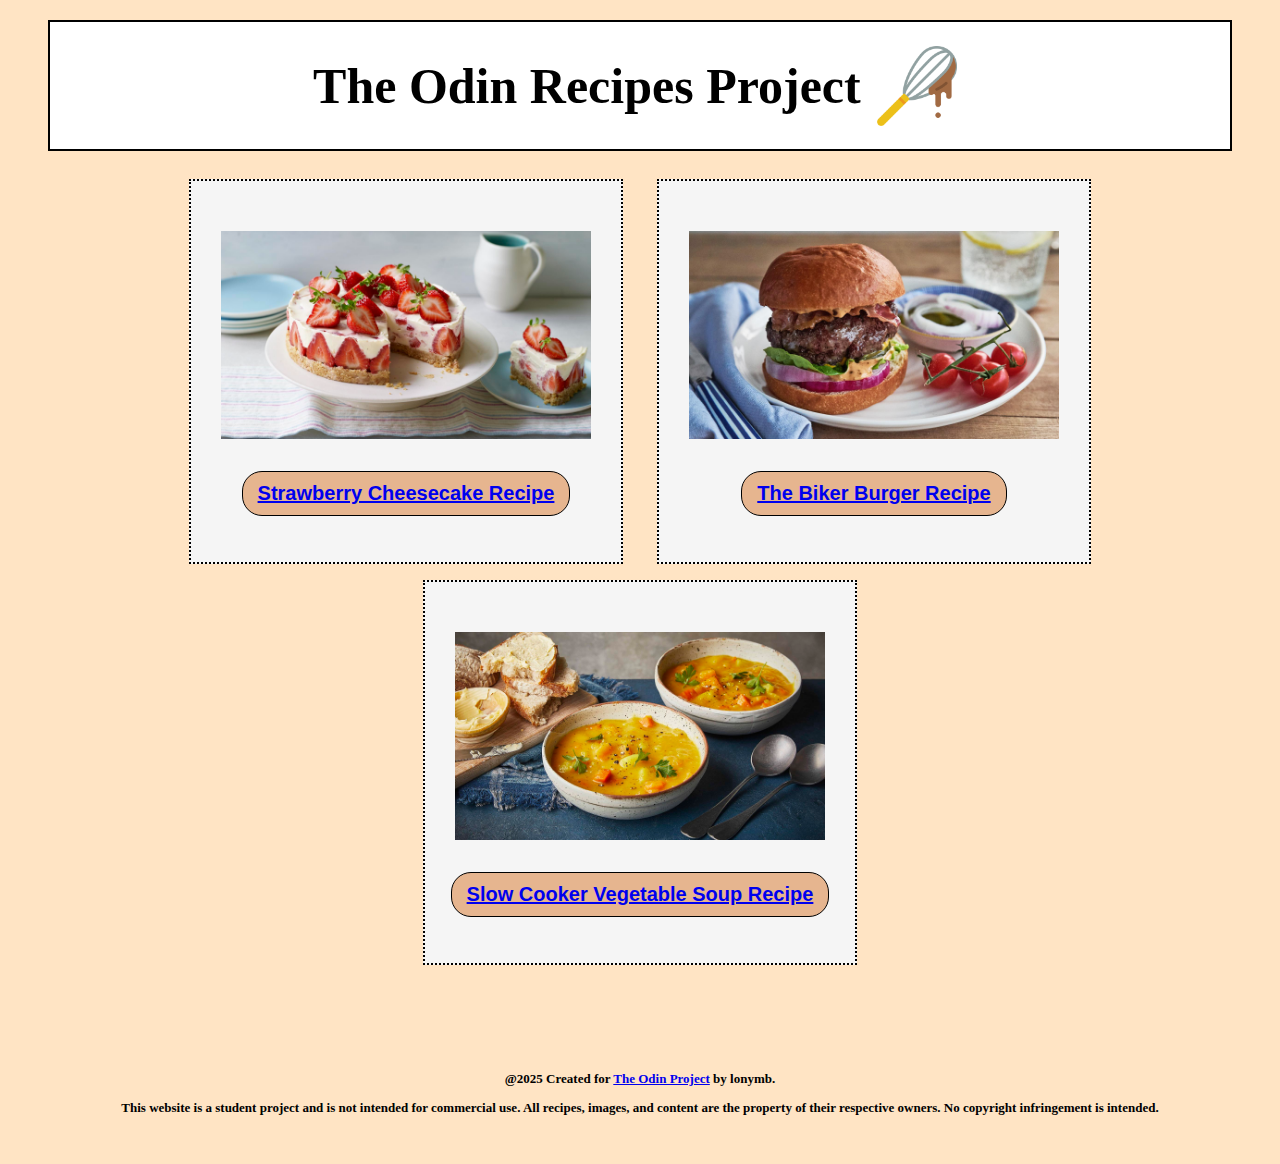
<file: index.html>
<!DOCTYPE html>
<html lang="en">

<head>
    <meta charset="UTF-8">
    <title>Odin Recipe Project V2 Homepage</title>
    <link rel="stylesheet" href="style.css">
</head>

<body>
    <!--All recipes directly copied from BBC Good Food-->
    
    <div class="main-container">
        <div class="title">
            <h1 class="whisk">The Odin Recipes Project</h1>
            <img class="whisk" src="./recipes/whisk.png" alt="whisk" width="80">
        </div>
      
        <div class="recipe-one">
            <a href="./recipes/strawberry-cheesecake-recipe.html" target="_self" rel="noopener noreferrer"><img id="cheesecake" src="./recipes/strawberry-cheesecake-recipe-image copy.jpg" alt="strawberry-cheesecake-recipe-image" width="370"></a>
           <button>
                <a href="./recipes/strawberry-cheesecake-recipe.html" target="_self" rel="noopener noreferrer">Strawberry Cheesecake Recipe</a>
           </button>
        </div>

         <div class="recipe-two">
           <a href="./recipes/the-biker-burger-recipe.html" target="_self" rel="noopener noreferrer"><img id="burger" src="./recipes/the-biker-burger-recipe-image copy.jpg" alt="the-biker-burger-recipe-image" width="370"></a>
           <button>
                <a href="./recipes/the-biker-burger-recipe.html" target="_self" rel="noopener noreferrer">The Biker Burger Recipe</a>
           </button>
        </div>

         <div class="recipe-three">
           <a href="./recipes/slow-cooker-vegetable-soup-recipe.html" target="_self" rel="noopener noreferrer"><img id="soup" src="./recipes/slow-cooker-vegetable-soup-image copy.jpg" alt="slow-cooker-vegetable-soup-image" width="370"></a>
           <button>
                <a href="./recipes/slow-cooker-vegetable-soup-recipe.html" target="_self" rel="noopener noreferrer">Slow Cooker Vegetable Soup Recipe</a>
           </button>
        </div>

        <div class="trademark">
            <p>@2025 Created for <a href="https://www.theodinproject.com/" target="_self" rel="noopener noreferrer">The Odin Project</a> by lonymb.</p> 
            <p>This website is a student project and is not intended for commercial use. All recipes, images, and content are the property of their respective owners. No copyright infringement is intended.</p> 
        </div>
    </div>    
</body>

</html>
</file>
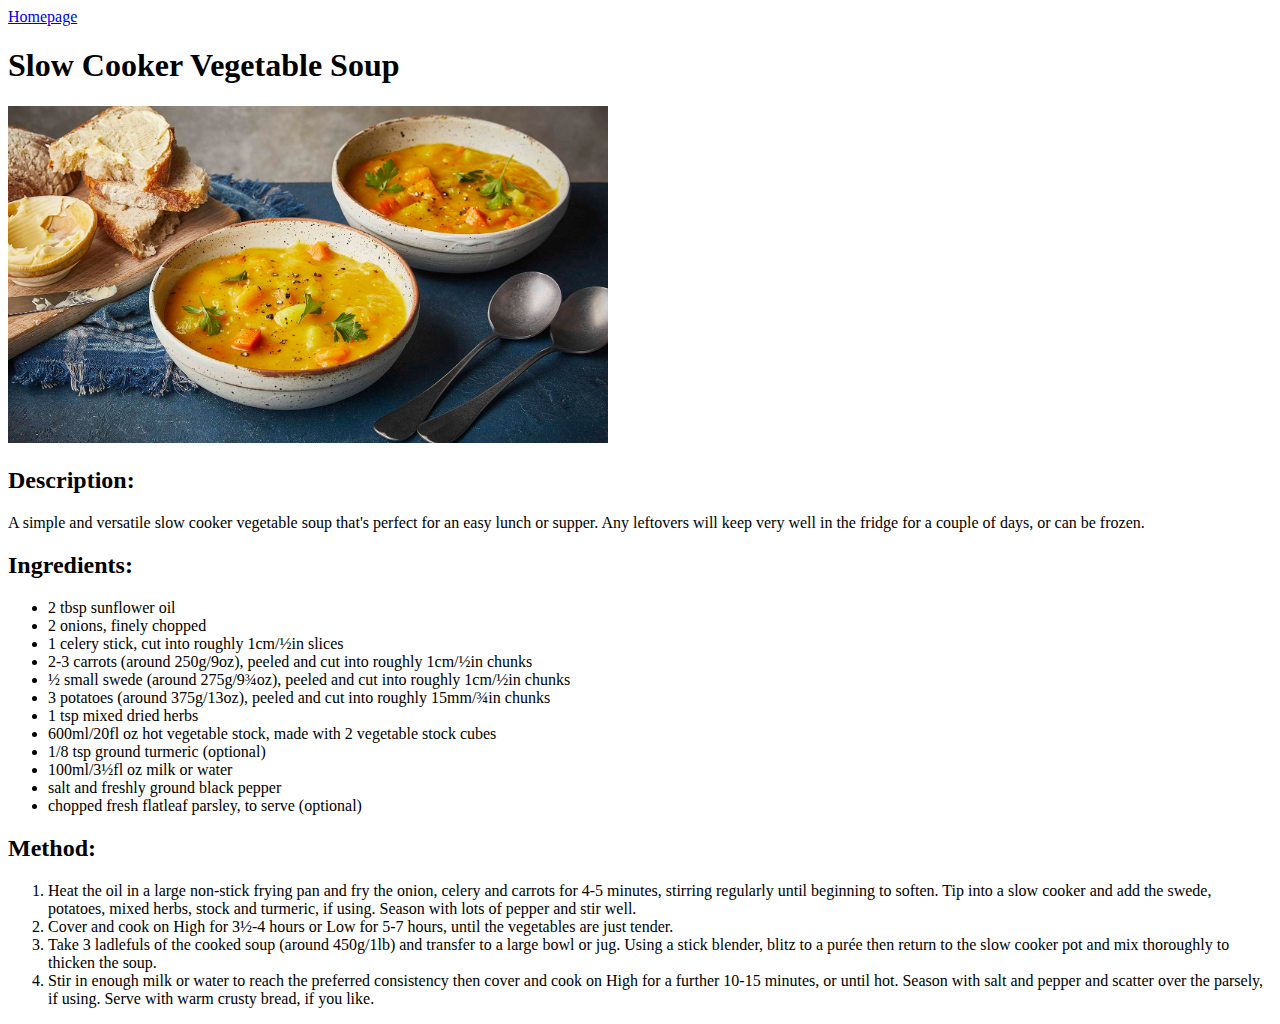
<file: recipes/slow-cooker-vegetable-soup-recipe.html>
<!DOCTYPE html>
<html lang="en">

<head>
    <meta charset="UTF-8">
    <title>Odin Recipes Project - Slow Cooker Vegetable Soup</title>
</head>

<body>
    <a href="../index.html">Homepage</a>

    <!--Recipe directly copied from BBC Good Food:https://www.bbc.co.uk/food/recipes/slow_cooker_vegetable_79827-->
    <h1>Slow Cooker Vegetable Soup</h1>
    <img src="./slow-cooker-vegetable-soup-image copy.jpg" alt="Image of Slow Cooker Vegetable Soup in a bowl"
        width="600">
    <h2>Description:</h2>
    <p>A simple and versatile slow cooker vegetable soup that's perfect for an easy lunch or supper. Any leftovers will
        keep very well in the fridge for a couple of days, or can be frozen.</p>

    <h2>Ingredients:</h2>
    <ul>
        <li>2 tbsp sunflower oil</li>
        <li>2 onions, finely chopped</li>
        <li>1 celery stick, cut into roughly 1cm/½in slices</li>
        <li>2-3 carrots (around 250g/9oz), peeled and cut into roughly 1cm/½in chunks</li>
        <li>½ small swede (around 275g/9¾oz), peeled and cut into roughly 1cm/½in chunks</li>
        <li>3 potatoes (around 375g/13oz), peeled and cut into roughly 15mm/¾in chunks</li>
        <li>1 tsp mixed dried herbs</li>
        <li>600ml/20fl oz hot vegetable stock, made with 2 vegetable stock cubes</li>
        <li>1/8 tsp ground turmeric (optional)</li>
        <li>100ml/3½fl oz milk or water</li>
        <li>salt and freshly ground black pepper</li>
        <li>chopped fresh flatleaf parsley, to serve (optional)</li>
    </ul>

    <h2>Method:</h2>
    <ol>
        <li>Heat the oil in a large non-stick frying pan and fry the onion, celery and carrots for 4-5 minutes, stirring
            regularly until beginning to soften. Tip into a slow cooker and add the swede, potatoes, mixed herbs, stock
            and turmeric, if using. Season with lots of pepper and stir well.</li>
        <li>Cover and cook on High for 3½-4 hours or Low for 5-7 hours, until the vegetables are just tender.</li>
        <li>Take 3 ladlefuls of the cooked soup (around 450g/1lb) and transfer to a large bowl or jug. Using a stick
            blender, blitz to a purée then return to the slow cooker pot and mix thoroughly to thicken the soup.</li>
        <li>Stir in enough milk or water to reach the preferred consistency then cover and cook on High for a further
            10-15 minutes, or until hot. Season with salt and pepper and scatter over the parsely, if using. Serve with
            warm crusty bread, if you like.</li>
    </ol>
</body>

</html>
</file>
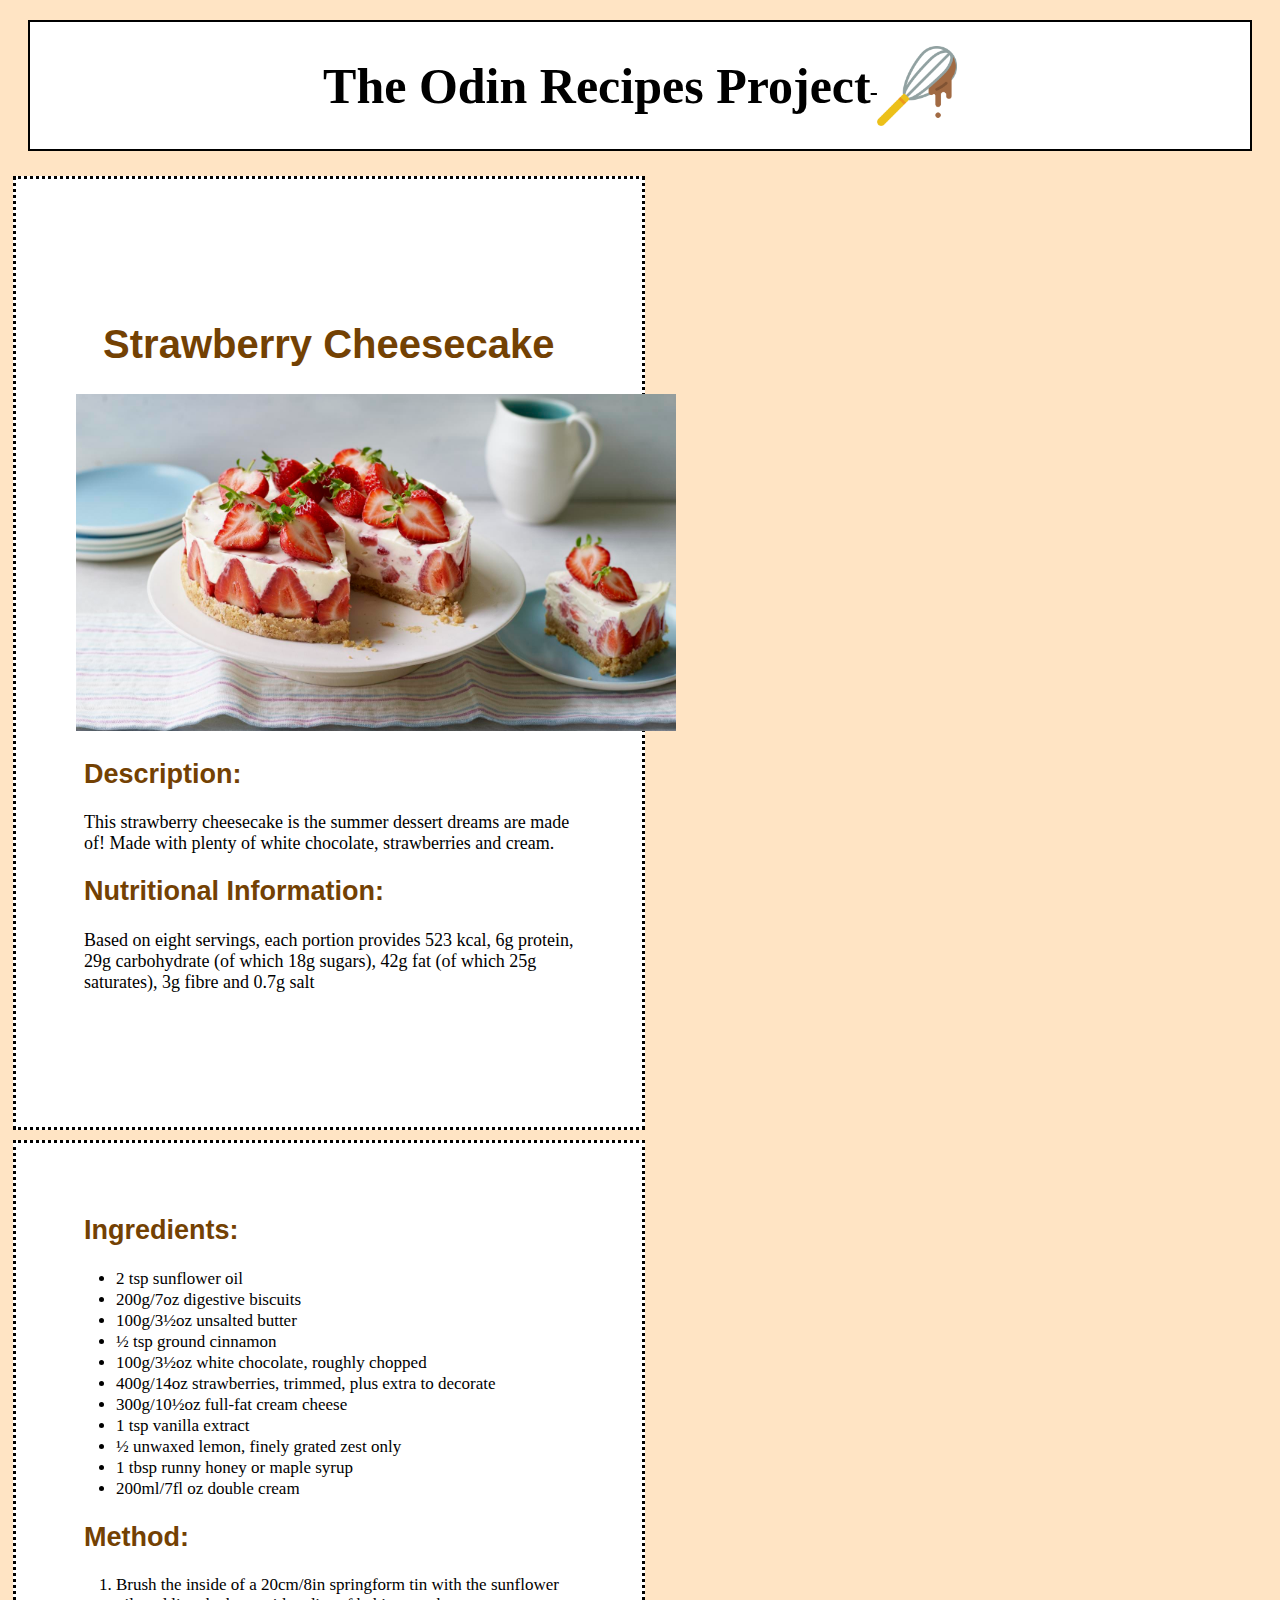
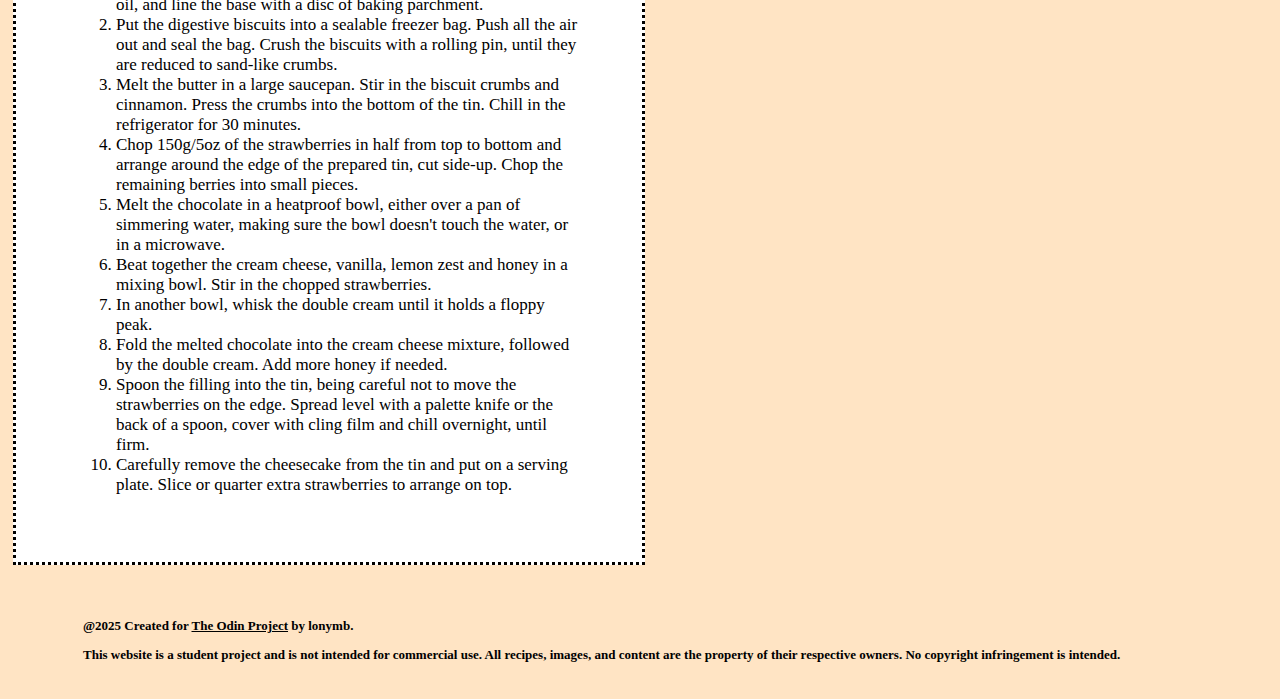
<file: recipes/strawberry-cheesecake-recipe.html>
<!DOCTYPE html>
<html lang="en">

<head>
    <meta charset="UTF-8">
    <title>Odin Recipes Project - Cheesecake Recipe</title>
    <link rel="stylesheet" href="./cheesecake-style.css">
</head>

<body>
    <a href="../index.html" target="_self" rel="noopener noreferrer"> 
        <div id="homepage">
            <h1 class="whisk">The Odin Recipes Project</h1>
            <img class="whisk" src="./whisk.png" alt="whisk" width="80">
        </div>
    </a>
    

    <!--Recipe directly copied from BBC Good Food: https://www.bbc.co.uk/food/recipes/no-bake_strawberry_30276-->
    
    <div class="main-container">
        <div class="card-one">
            <div id="title">
                <h1>Strawberry Cheesecake</h1>
            </div>

            <div class="cheesecake-image">
                <img src="./strawberry-cheesecake-recipe-image copy.jpg" alt="A Strawberry cheesecake" width="600">
            </div>
        
            <div class="heading">
                <h2>Description:</h2>
            </div>

            <div class="description">
                <p>This strawberry cheesecake is the summer dessert dreams are made of! Made with plenty of white chocolate,
                    strawberries and cream.</p>
            </div>

            <div class="heading">
                <h2>Nutritional Information:</h2>
            </div>

            
            <div class="description">
                <p>Based on eight servings, each portion provides 523 kcal, 6g protein, 29g carbohydrate (of which 18g sugars), 42g
                    fat (of which 25g saturates), 3g fibre and 0.7g salt</p>
            </div>
        </div>

        
        
        <div class="card-two">
            <div class="heading">
                <h2>Ingredients:</h2>
            </div>

            <div class="list">
                <ul>
                    <li>2 tsp sunflower oil</li>
                    <li>200g/7oz digestive biscuits</li>
                    <li>100g/3½oz unsalted butter</li>
                    <li>½ tsp ground cinnamon</li>
                    <li>100g/3½oz white chocolate, roughly chopped</li>
                    <li>400g/14oz strawberries, trimmed, plus extra to decorate</li>
                    <li>300g/10½oz full-fat cream cheese</li>
                    <li>1 tsp vanilla extract</li>
                    <li>½ unwaxed lemon, finely grated zest only</li>
                    <li>1 tbsp runny honey or maple syrup</li>
                    <li>200ml/7fl oz double cream</li>
                </ul>
            </div>
    
            <div class="heading">
                <h2>Method:</h2>
            </div>

            <div class="list">
                <ol>
                    <li>Brush the inside of a 20cm/8in springform tin with the sunflower oil, and line the base with a disc of
                        baking parchment.</li>
                    <li>Put the digestive biscuits into a sealable freezer bag. Push all the air out and seal the bag. Crush the
                        biscuits with a rolling pin, until they are reduced to sand-like crumbs.</li>
                    <li>Melt the butter in a large saucepan. Stir in the biscuit crumbs and cinnamon. Press the crumbs into the
                        bottom of the tin. Chill in the refrigerator for 30 minutes.</li>
                    <li>Chop 150g/5oz of the strawberries in half from top to bottom and arrange around the edge of the prepared
                        tin, cut side-up. Chop the remaining berries into small pieces.</li>
                    <li>Melt the chocolate in a heatproof bowl, either over a pan of simmering water, making sure the bowl doesn't
                        touch the water, or in a microwave.</li>
                    <li>Beat together the cream cheese, vanilla, lemon zest and honey in a mixing bowl. Stir in the chopped
                        strawberries.</li>
                    <li>In another bowl, whisk the double cream until it holds a floppy peak.</li>
                    <li>Fold the melted chocolate into the cream cheese mixture, followed by the double cream. Add more honey if
                        needed.</li>
                    <li>Spoon the filling into the tin, being careful not to move the strawberries on the edge. Spread level with a
                        palette knife or the back of a spoon, cover with cling film and chill overnight, until firm.</li>
                    <li>Carefully remove the cheesecake from the tin and put on a serving plate. Slice or quarter extra strawberries
                        to arrange on top.</li>
                </ol>
            </div>
        </div>   
        
        <div class="trademark">
            <p>@2025 Created for <a href="https://www.theodinproject.com/" target="_self" rel="noopener noreferrer">The Odin Project</a> by lonymb.</p> 
            <p>This website is a student project and is not intended for commercial use. All recipes, images, and content are the property of their respective owners. No copyright infringement is intended.</p> 
        </div>

    </div>
</body>

</html>
</file>
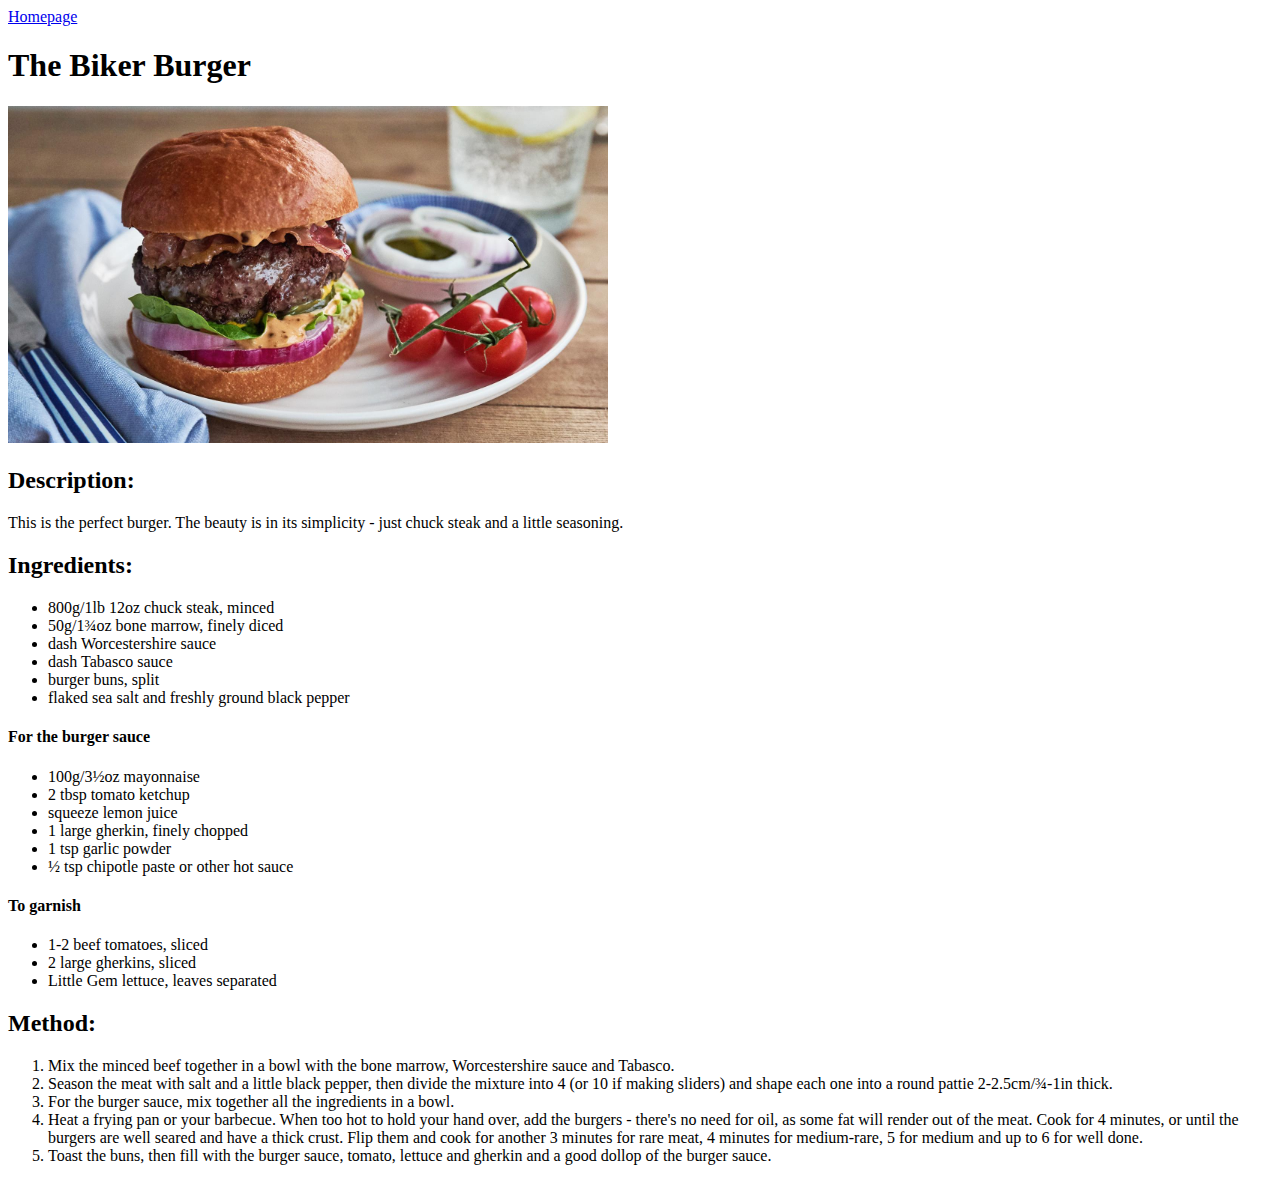
<file: recipes/the-biker-burger-recipe.html>
<!DOCTYPE html>
<html lang="en">

<head>
    <meta charset="UTF-8">
    <title>Odin Recipes Project - The Biker Burger</title>
</head>

<body>
    <a href="../index.html">Homepage</a>
    <!--Recipe directly copied from BBC Good Food:https://www.bbc.co.uk/food/recipes/classic_burgers_58632-->

    <h1>The Biker Burger</h1>
    <img src="./the-biker-burger-recipe-image copy.jpg" alt="Image of beef burger with trimmings" width="600">
    <h2>Description:</h2>
    <p>This is the perfect burger. The beauty is in its simplicity - just chuck steak and a little seasoning.</p>

    <h2>Ingredients:</h2>
    <ul>
        <li>800g/1lb 12oz chuck steak, minced</li>
        <li>50g/1¾oz bone marrow, finely diced</li>
        <li>dash Worcestershire sauce</li>
        <li>dash Tabasco sauce</li>
        <li>burger buns, split</li>
        <li>flaked sea salt and freshly ground black pepper</li>
    </ul>

    <h4>For the burger sauce</h4>
    <ul>
        <li>100g/3½oz mayonnaise</li>
        <li>2 tbsp tomato ketchup</li>
        <li>squeeze lemon juice</li>
        <li>1 large gherkin, finely chopped</li>
        <li>1 tsp garlic powder</li>
        <li>½ tsp chipotle paste or other hot sauce</li>
    </ul>

    <h4>To garnish</h4>
    <ul>
        <li>1-2 beef tomatoes, sliced</li>
        <li>2 large gherkins, sliced</li>
        <li>Little Gem lettuce, leaves separated</li>
    </ul>

    <h2>Method:</h2>
    <ol>
        <li>Mix the minced beef together in a bowl with the bone marrow, Worcestershire sauce and Tabasco.</li>
        <li>Season the meat with salt and a little black pepper, then divide the mixture into 4 (or 10 if making
            sliders) and shape each one into a round pattie 2-2.5cm/¾-1in thick.</li>
        <li>For the burger sauce, mix together all the ingredients in a bowl.</li>
        <li>Heat a frying pan or your barbecue. When too hot to hold your hand over, add the burgers - there's no need
            for oil, as some fat will render out of the meat. Cook for 4 minutes, or until the burgers are well seared
            and have a thick crust. Flip them and cook for another 3 minutes for rare meat, 4 minutes for medium-rare, 5
            for medium and up to 6 for well done.</li>
        <li>Toast the buns, then fill with the burger sauce, tomato, lettuce and gherkin and a good dollop of the burger
            sauce.</li>
    </ol>
</body>

</html>
</file>
<file: style.css>
body {
    background-color: bisque;
}

div {
    margin: 20px;
    text-align: center;
}


.title {
    font-family: Didot, Georgia, 'Times New Roman', Times, serif;
    font-size: 25px;
    text-align: center;
    padding: 1px 16px;
    background-color: white;
    border: 2px solid black;
}


.recipe-one, .recipe-two, .recipe-three {
    display: inline-block;
    font-size: 25px;
    font-weight: 700;
    border: 2px dotted black;
    background-color: whitesmoke;
    margin: 8px 15px;
    padding: 40px 20px 30px 20px;
}

img {
    margin: 10px;
}

button {
    display: block;
    font-size: 20px;
    font-weight: 700;
    border: 1px solid black;
    border-radius: 20px;
    margin: 16px auto;
    padding: 10px 15px;
    text-align: center;
    background-color: #e6b58f;
    color: #333;
    text-decoration: none;
}

a:visited {
    color: #333;
    text-decoration: none;
}

.trademark {
    font-weight: bold;
    font-size: 13px;
    margin-top: 70px;
    padding: 15px;
}

.whisk {
    display: inline-block;
    vertical-align: middle;
}
</file>
<file: recipes/cheesecake-style.css>
body {
    background-color: bisque;
}

#homepage {
    background-color: white;
    border: 2px solid black;
    text-align: center;
    vertical-align: middle;
    font-family: Didot, Georgia, 'Times New Roman', Times, serif;
    font-size: 25px;
    padding: 1px 16px;
    margin: 20px;
}

.whisk {
    display: inline-block;
    vertical-align: middle;
}

.main-container {
    font-size: 0;
}

.card-one {
    background-color: white;
    border: 3px dotted black;
    display: inline-block;
    width: 40%;
    height: auto;
    padding: 116px 60px;
    margin: 5px;
    vertical-align: middle;
}

.card-two {
    background-color: white;
    border: 3px dotted black;
    display: inline-block;
    width: 40%;
    height: auto;
    padding: 50px 60px;
    margin: 5px;
    vertical-align: middle;
}

#title, .cheesecake-image {
    font-family: Didot, Arial, Helvetica, sans-serif;
    font-size: 20px;
    color: #734103;
    text-align: center;
}

.heading {
    font-size: 18px;
    font-family: Didot, Arial, Helvetica, sans-serif;
    padding-left: 8px;
    color: #734103;
}

.description {
    font-size: 18px;
    padding-left: 8px;
    padding-right: 8px;
}

.list {
    font-size: 17px;
}

ul li {
    padding-bottom: 1px;
}

a {
    color: black;
}

.trademark {
    font-weight: bold;
    font-size: 13px;
    margin-top: 20px;
    margin-left: 60px;
    padding: 15px;
}
</file>
